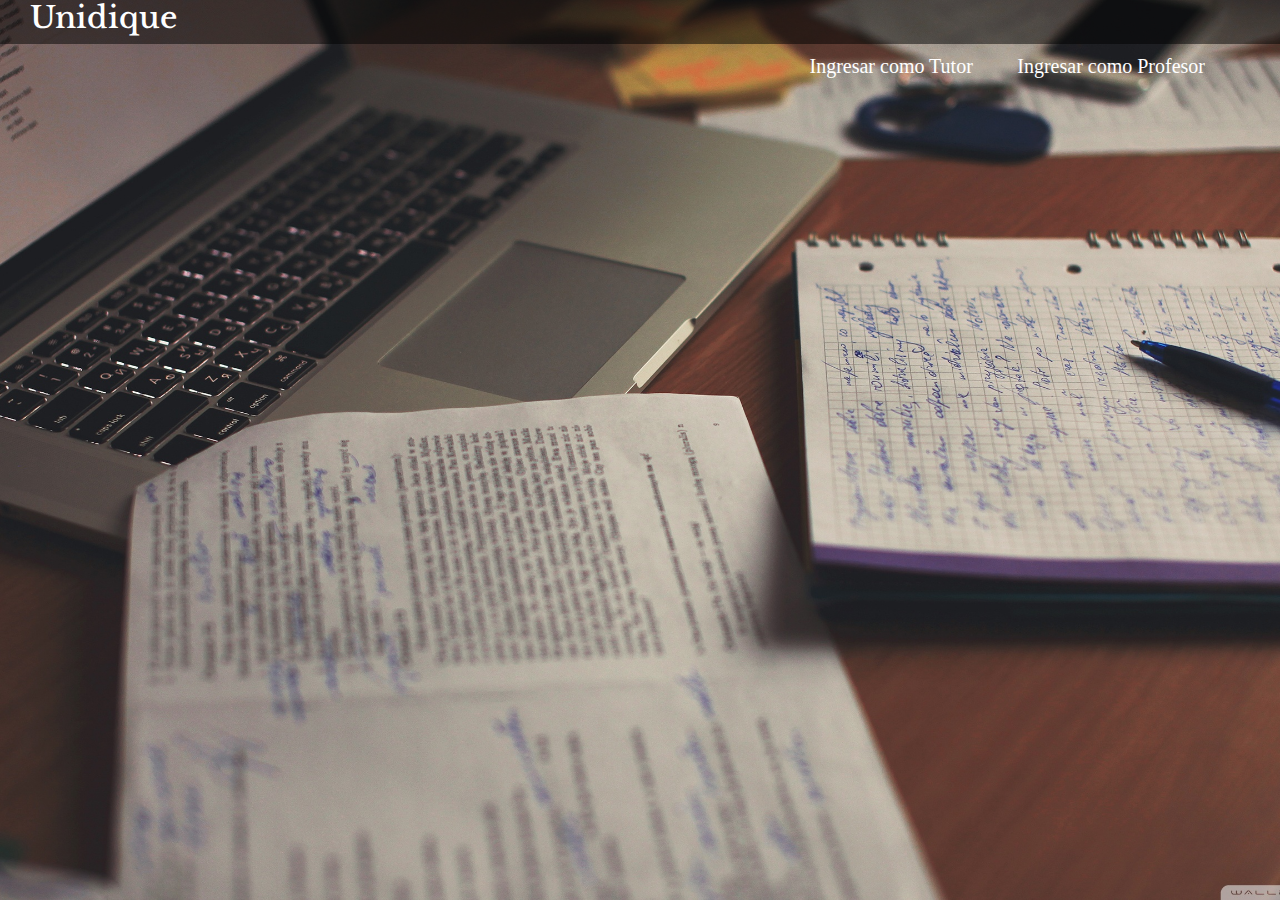
<file: index.html>
<!DOCTYPE html>
<html>
	<head>
		<meta charset="utf-8">
		<title>Unidique</title>
		<link rel="stylesheet" type="text/css" href="./css/bootstrap/css/bootstrap.min.css">
		<link rel="preconnect" href="https://fonts.gstatic.com">
		<link href="https://fonts.googleapis.com/css2?family=Libre+Baskerville:wght@700&display=swap" rel="stylesheet">
		<link rel="stylesheet" href="./css/estilo2.css">
	</head>

	<body>
		<div class="contenedor">
			<header>
				<h1 class="contenedor__title">Unidique</h1>
			</header>

			<div class="wrapper">
				<ul class="wrapper__nav-area">
					<li><a href="./login encargado.html">Ingresar como Tutor</a></li>
					<li><a href="./login profesor.html">Ingresar como Profesor</a></li>
				</ul>
			</div>

		</div>
	</body>
</html>
</file>
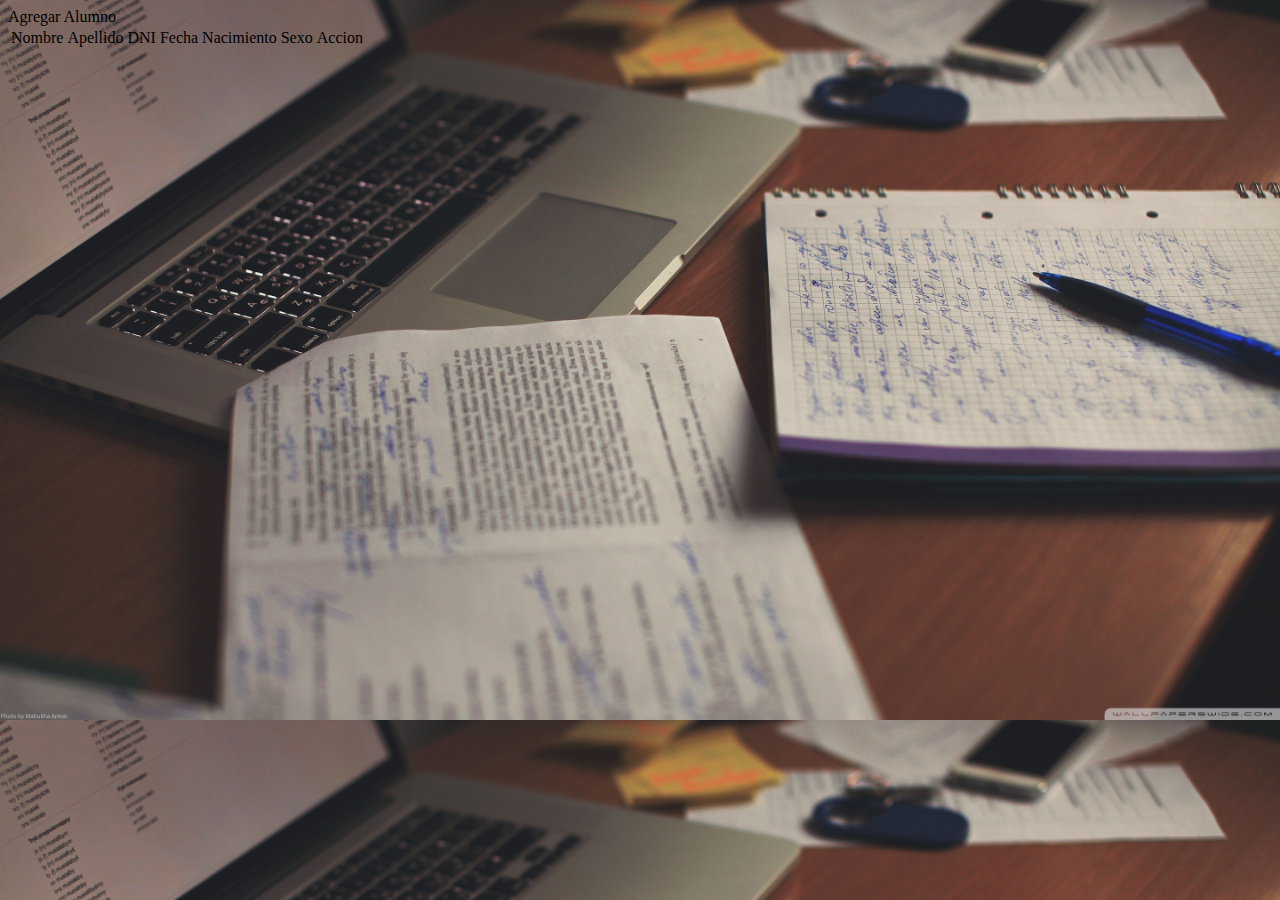
<file: Cambios/index.html>
<!DOCTYPE html>
<html lang="en" dir="ltr">
  <head>
    <meta charset="utf-8">
    <meta name="viewport" content="width=device-width, initial-scale=1.0">
    <meta http-equiv="X-UA-Compatible" content="ie=edge">
    <link href="https://cdn.jsdelivr.net/npm/bootstrap@5.1.3/dist/css/bootstrap.min.css" rel="stylesheet" integrity="sha384-1BmE4kWBq78iYhFldvKuhfTAU6auU8tT94WrHftjDbrCEXSU1oBoqyl2QvZ6jIW3" crossorigin="anonymous">
    <link rel="stylesheet" type="text/css" href="../css/estilo3.css">
    <script src="connect.js" charset="utf-8"></script>
    <title>Cambios</title>
  </head>

  <body class="bg-dark">

    <div class="container">
      <div class="section">
        <a class="btn btn-success" onClick="modalAlta()">Agregar Alumno</a>
        <table class="mt-2 table text-white table-bordered table-hover table-sm">
          <thead class="thead-black">
            <tr>
              <td hidden>ID</td>
              <td>Nombre</td>
              <td>Apellido</td>
              <td>DNI</td>
              <td>Fecha Nacimiento</td>
              <td>Sexo</td>
              <td>Accion</td>
            </tr>
          </thead>
          <tbody class="tbody-white" id="resultado">

          </tbody>
        </table>
      </div>
    </div>


    <!-- MODAL ALUMNO NUEVO -->
    <div class="ventana" id="modal-alta">
      <div class="modal-form">
        <h3>Agregar Alumno</h3>
        Nombre
        <input class="form-control" type="text" autofocus name="nombre" id="nombre-alta" required>
        <br>
        Apellido
        <input class="form-control" type="text" name="apellido" id="apellido-alta" required>
        <br>
        Fecha de nacimiento
        <input class="form-control" type="date" name="fecha_nac" id="fecha-nac-alta" required>
        <br>
        DNI del Alumno
        <input class="form-control" type="text" name="dni" id="dni-alta" required>
        <br>
        <div class="" id="radio-alta-container">
          <span class="datos">Sexo: </span><br>
          <span class="datos">Indefinido:</span> <input class="" type="radio" name="sexo-alta" value="i">
          <span class="datos">Femenino:</span> <input class="" type="radio" name="sexo-alta" value="f">
          <span class="datos">Masculino:</span> <input class="" type="radio" name="sexo-alta" value="m">
          <input class="button-accept" type="submit" name="agregar" value="Agregar" onClick="alta()">
        </div>

      </div>
    </div>

    <!-- MODAL MODIFICAR DATOS -->
    <div class="ventana" id="modal-modif">
      <div class="modal-form">
        <h3>Modificar Datos</h3>
        Nombre
        <input class="form-control" type="text" autofocus name="nombre" id="nombre-modif" required>
        <input type="num" name="id" id="id-modif" hidden>
        <br>
        Apellido
        <input class="form-control" type="text" name="apellido" id="apellido-modif" required>
        <br>
        Fecha de nacimiento
        <input class="form-control" type="date" name="fecha_nac" id="fecha-nac-modif" required>
        <br>
        DNI del Alumno
        <input class="form-control" type="text" name="dni" id="dni-modif" required>
        <br>
        <div class="" id='radio-modif-container'>
          <span class="datos">Sexo: </span><br>
          <span class="datos">Indefinido:</span> <input class="" type="radio" name="sexo-modif" value="i">
          <span class="datos">Femenino:</span> <input class="" type="radio" name="sexo-modif" value="f">
          <span class="datos">Masculino:</span> <input class="" type="radio" name="sexo-modif" value="m">
          <input class="button-accept" type="submit" name="modificar" value="Modificar" onClick="modificar()">
        </div>
      </div>
    </div>

  </body>

</html>
</file>
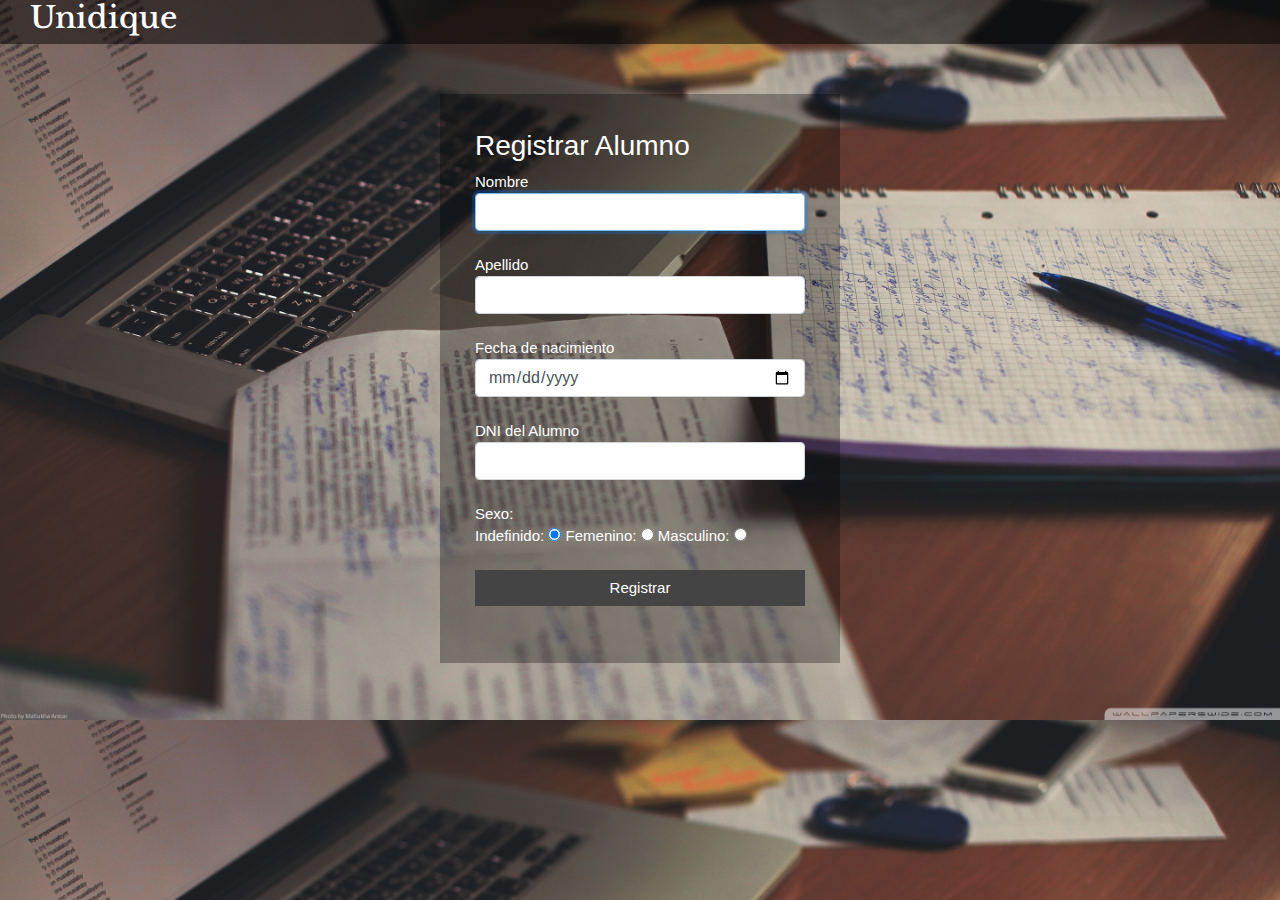
<file: alta_alumno.html>
<!DOCTYPE html>
<html>
<head>
	<title>Registrar Alumno </title>
	<link rel="stylesheet" type="text/css" href="./css/bootstrap/css/bootstrap.min.css">
	<link rel="preconnect" href="https://fonts.gstatic.com">
	<link href="https://fonts.googleapis.com/css2?family=Libre+Baskerville:wght@700&family=Poppins:wght@300&display=swap" rel="stylesheet">
	<link rel="stylesheet" type="text/css" href="./css/estilo3.css">
</head>
<body>
	<div class="contenedor">
		<header>
			<h1 class="contenedor__title">Unidique</h1>
		</header>

		<div class="ventana">
			<form method="POST" action="alta_alumno.php" >
				<div class="form-group">
					<h3>Registrar Alumno</h3>
          Nombre
					<input class="form-control" type="text" autofocus name="nombre" required>
          <br>
          Apellido
          <input class="form-control" type="text" name="apellido" required>
					<br>
					Fecha de nacimiento
					<input class="form-control" type="date" name="fecha_nac" required>
					<br>
					DNI del Alumno
					<input class="form-control" type="text" name="dni" required>
					<br>
					<span class="datos">Sexo: </span><br>
					<span class="datos">Indefinido:</span> <input class="" type="radio" name="sexo" value="i" checked="">
					<span class="datos">Femenino:</span> <input class="" type="radio" name="sexo" value="f">
					<span class="datos">Masculino:</span> <input class="" type="radio" name="sexo" value="m"><br>
				</div>

				<div class="form-group">
					<input class="button-accept" type="submit" name="Enviar" value="Registrar">
				</div>

			</form>
		</div>
	</div>
</body>
</html>
</file>
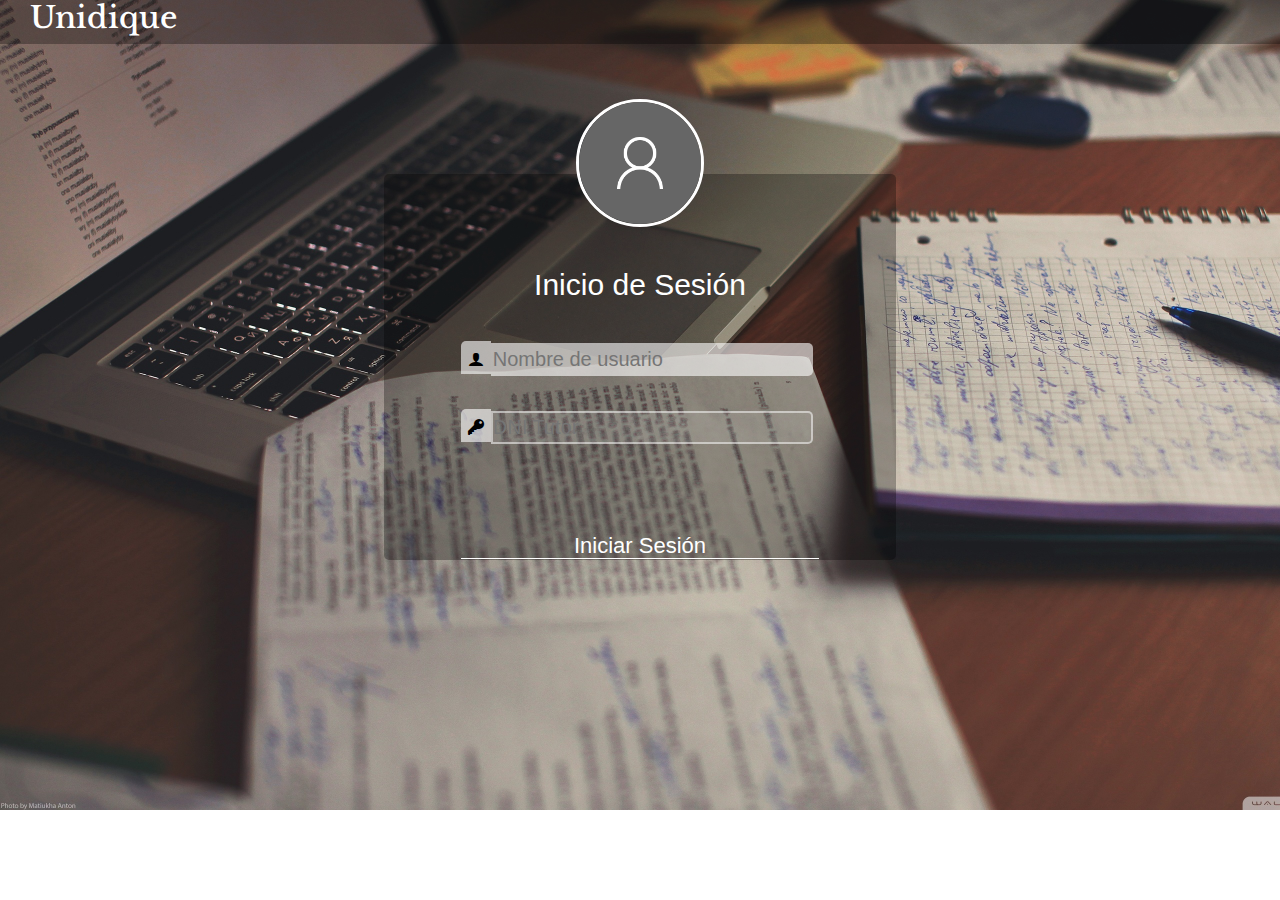
<file: login encargado.html>
<!DOCTYPE html>
<html>
  <head>
    <meta charset="utf-8">
    <title>Login</title>
	  <link rel="stylesheet" type="text/css" href="./css/bootstrap/css/bootstrap.min.css">
    <link rel="preconnect" href="https://fonts.gstatic.com">
    <link href="https://fonts.googleapis.com/css2?family=Libre+Baskerville:wght@700&display=swap" rel="stylesheet">
    <link rel="stylesheet" href="./css/estilo1.css">
    <link rel="stylesheet" href="fonts.css">
  </head>

  <body>
    <div class="contenedor">
      <header>
        <h1 class="contenedor__title">Unidique</h1>
      </header>
      <div class="login">
        <article class="fondo">
          <img src="img/guest.png" alt="User">
          <h3>Inicio de Sesión</h3>
          <form class="" action="" method="post">
            <span class="icon-user"></span><input class="inp" type="text" name="user" placeholder="Nombre de usuario" autofocus>
            <span class="icon-key"></span><input class="inp" type="text" name="pass" placeholder="DNI Tutor"><br>
            <input class="boton" type="submit" name="inicio" value="Iniciar Sesión">
          </form>
        </article>
      </div>
    </div>
  </body>
</html>
</file>
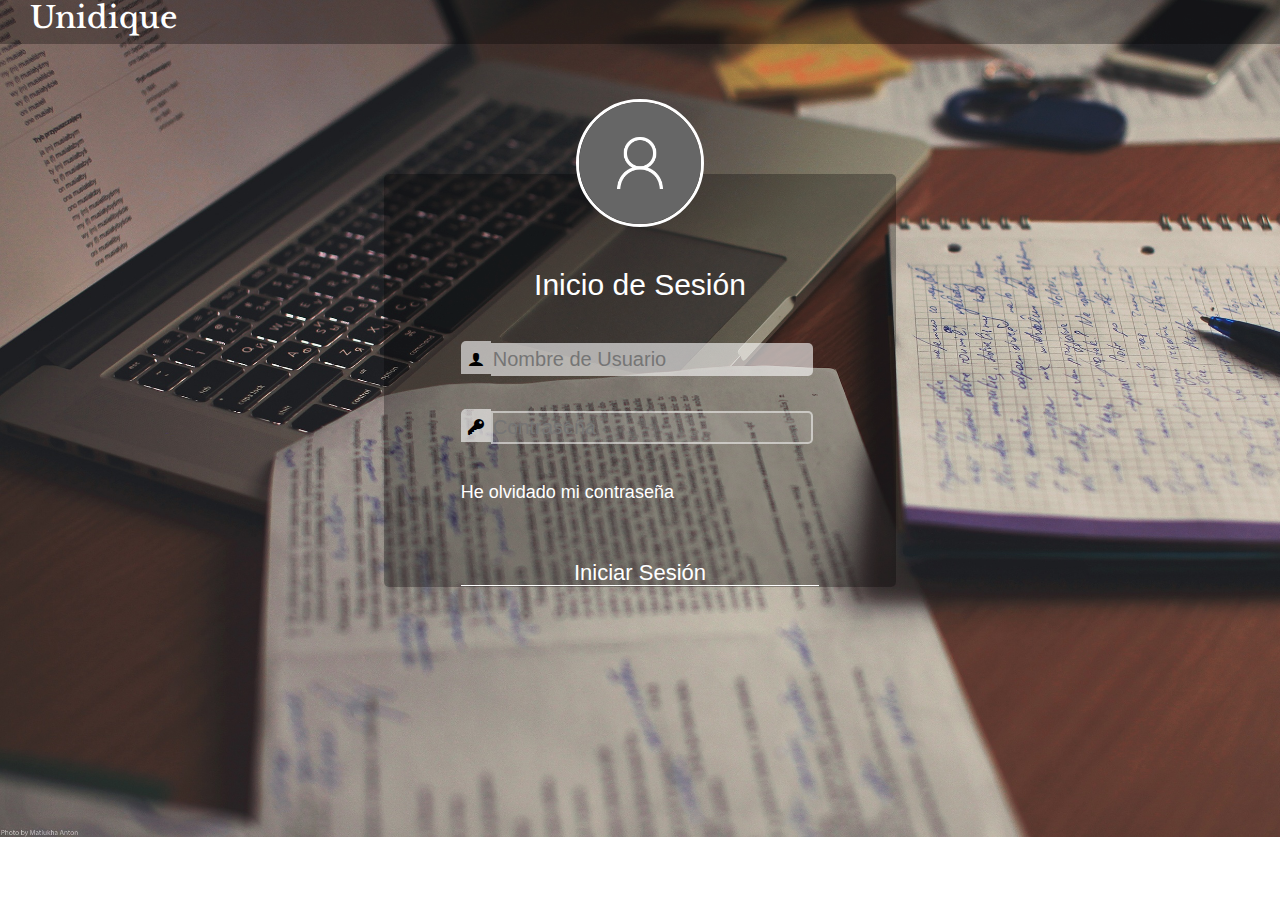
<file: login profesor.html>
<!DOCTYPE html>
<html>
  <head>
    <meta charset="utf-8">
    <title>Login</title>
	  <link rel="stylesheet" type="text/css" href="./css/bootstrap/css/bootstrap.min.css">
    <link rel="stylesheet" href="./css/estilo1.css">
    <link rel="preconnect" href="https://fonts.gstatic.com">
    <link href="https://fonts.googleapis.com/css2?family=Libre+Baskerville:wght@700&display=swap" rel="stylesheet">
    <link rel="stylesheet" href="fonts.css">
  </head>

  <body>
    <div class="contenedor">
      <header>
        <h1 class="contenedor__title">Unidique</h1>
      </header>
      <div class="login">
        <article class="fondo">
          <img src="img/guest.png" alt="User">
          <h3>Inicio de Sesión</h3>
          <form action="validacion.php" method="post">
            <span class="icon-user"></span><input class="inp" type="text" name="nombre" placeholder="Nombre de Usuario" autofocus>
            <span class="icon-key"></span><input class="inp" type="password" name="pass" placeholder="Contraseña" ><br>
            <a href="./password.html" class="he">He olvidado mi contraseña</a>
            <input class="boton" type="submit" name="inicio" value="Iniciar Sesión">
          </form>
        </article>
      </div>
    </div>
  </body>
</html>
</file>
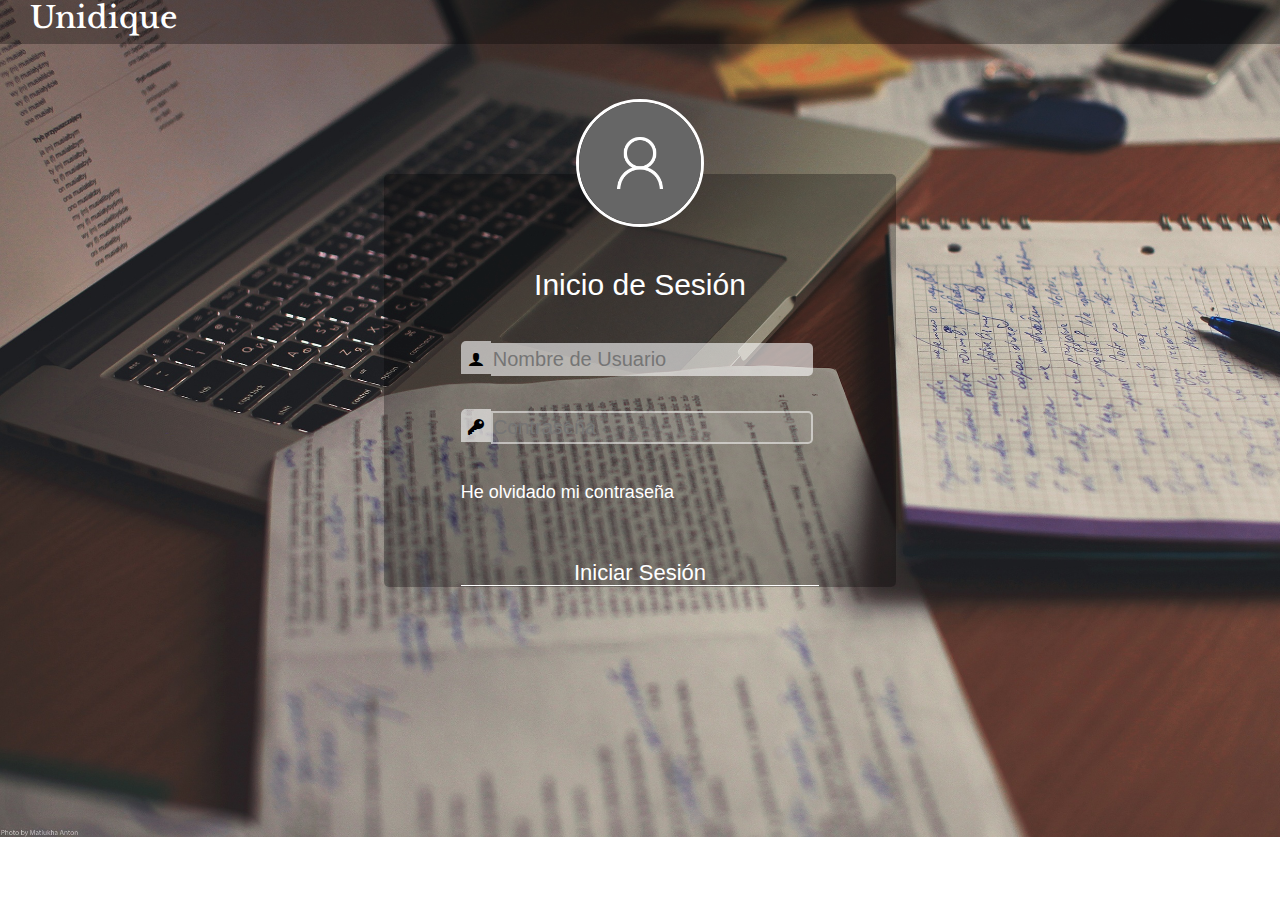
<file: login_profe.html>
<!DOCTYPE html>
<html>
  <head>
    <meta charset="utf-8">
    <title>Login</title>
	  <link rel="stylesheet" type="text/css" href="./css/bootstrap/css/bootstrap.min.css">
    <link rel="stylesheet" href="./css/estilo1.css">
    <link rel="preconnect" href="https://fonts.gstatic.com">
    <link href="https://fonts.googleapis.com/css2?family=Libre+Baskerville:wght@700&display=swap" rel="stylesheet">
    <link rel="stylesheet" href="fonts.css">
  </head>

  <body>
    <div class="contenedor">
      <header>
        <h1 class="contenedor__title">Unidique</h1>
      </header>
      <div class="login">
        <article class="fondo">
          <img src="img/guest.png" alt="User">
          <h3>Inicio de Sesión</h3>
          <form action="validar_profe.php" method="post">
            <span class="icon-user"></span><input class="inp" type="text" name="nombre" placeholder="Nombre de Usuario" autofocus>
            <span class="icon-key"></span><input class="inp" type="password" name="pass" placeholder="Contraseña" ><br>
            <a href="./password.html" class="he">He olvidado mi contraseña</a>
            <input class="boton" type="submit" name="inicio" value="Iniciar Sesión">
          </form>
        </article>
      </div>
    </div>
  </body>
</html>
</file>
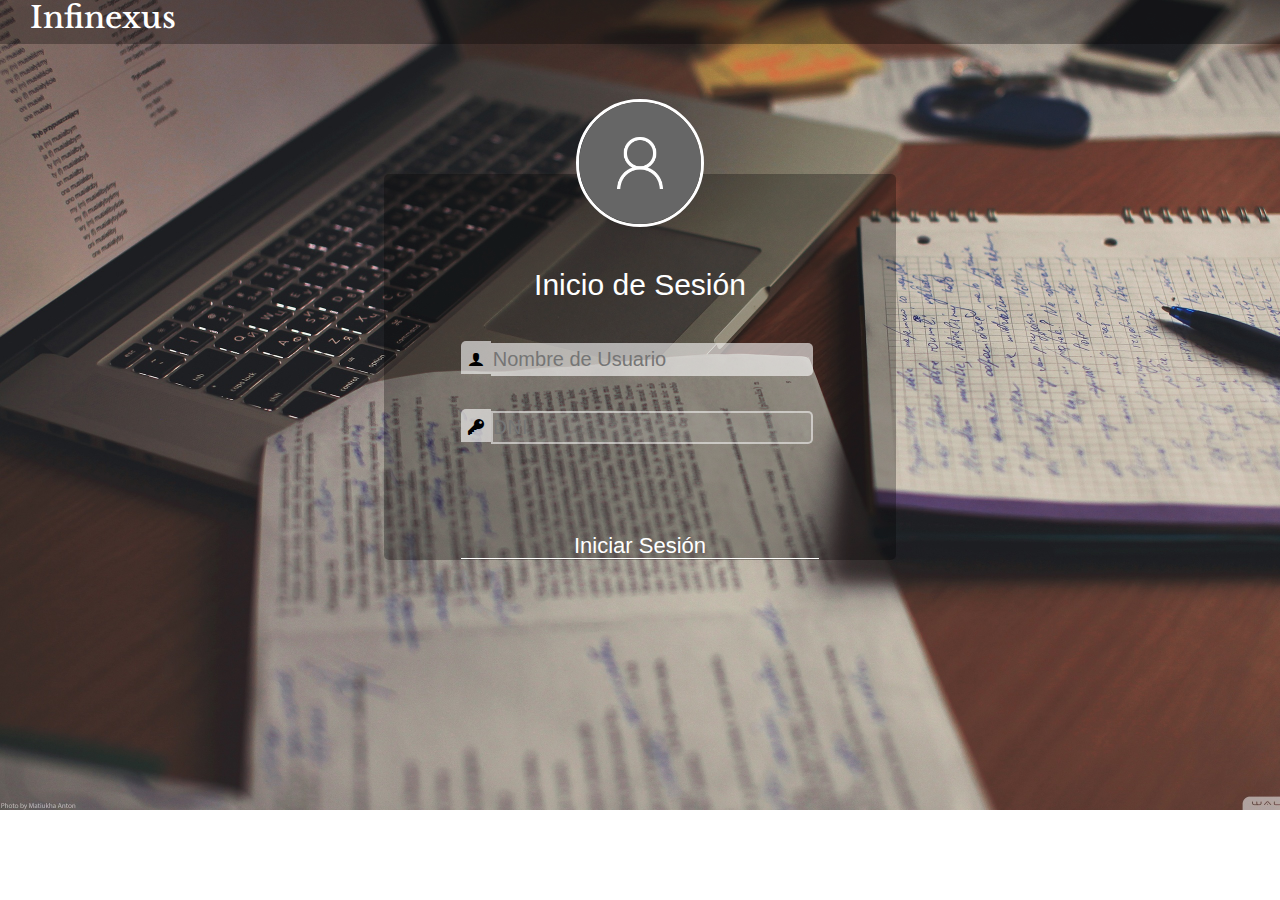
<file: login_tutor.html>
<!DOCTYPE html>
<html>
  <head>
    <meta charset="utf-8">
    <title>Login</title>
	  <link rel="stylesheet" type="text/css" href="./css/bootstrap/css/bootstrap.min.css">
    <link rel="stylesheet" href="./css/estilo1.css">
    <link rel="preconnect" href="https://fonts.gstatic.com">
    <link href="https://fonts.googleapis.com/css2?family=Libre+Baskerville:wght@700&display=swap" rel="stylesheet">
    <link rel="stylesheet" href="fonts.css">
  </head>

  <body>
    <div class="contenedor">
      <header>
        <h1 class="contenedor__title">Infinexus</h1>
      </header>
      <div class="login">
        <article class="fondo">
          <img src="img/guest.png" alt="User">
          <h3>Inicio de Sesión</h3>
          <form action="validar_tutor.php" method="post">
            <span class="icon-user"></span><input class="inp" type="text" name="nombre" placeholder="Nombre de Usuario" autofocus>
            <span class="icon-key"></span><input class="inp" type="password" name="pass" placeholder="DNI" ><br>
            <input class="boton" type="submit" name="inicio" value="Iniciar Sesión">
          </form>
        </article>
      </div>
    </div>
  </body>
</html>
</file>
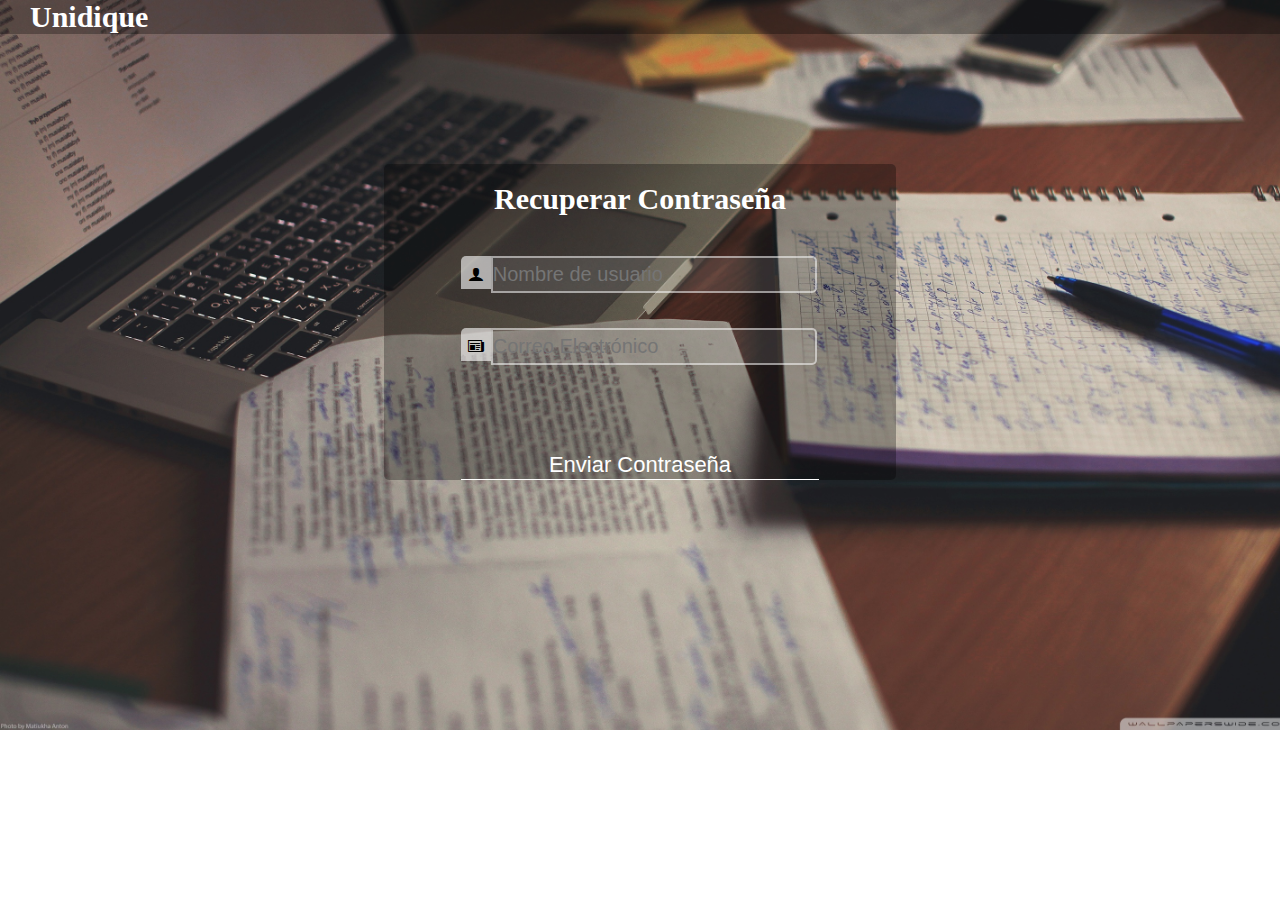
<file: password.html>
<!DOCTYPE html>
<html>
  <head>
    <meta charset="utf-8">
    <title>Recuperar Contraseña</title>
    <link rel="stylesheet" href="./css/estilo1.css">
    <link rel="stylesheet" href="fonts.css">

  </head>
  <body>
    <div class="contenedor">
      <header>
        <h1 class="contenedor__title">Unidique</h1>
      </header>
      <div class="login">
        <article class="fondo">
          <br>
          <h3>Recuperar Contraseña</h3>
          <form class="" action="" method="post">
            <span class="icon-user"></span><input class="inp" type="text" name="user" placeholder="Nombre de usuario">
            <span class="icon-newspaper"></span><input class="inp" type="text" name="user" placeholder="Correo Electrónico">
            <input class="boton" type="submit" name="inicio" value="Enviar Contraseña">
          </form>
        </article>
      </div>
    </div>
  </body>
</html>
</file>
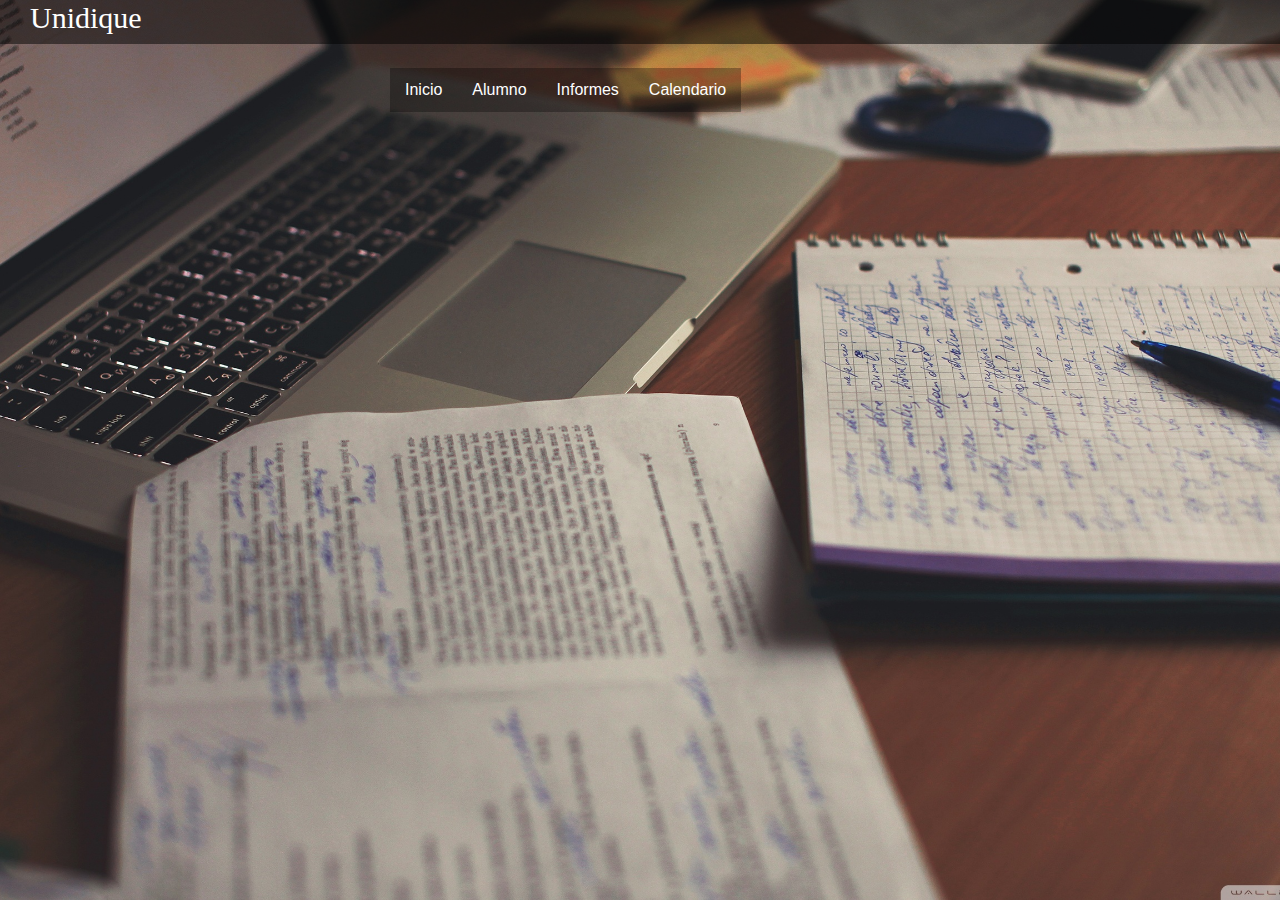
<file: profesor.html>
<!DOCTYPE html>
<html>
<head>
  <meta charset="utf-8">
  <title>Profesor</title>
  <link rel="stylesheet" type="text/css" href="./css/bootstrap/css/bootstrap.min.css">
  <link rel="stylesheet" href="./css/estilo2.css">
</head>

<body>
  <div class="contenedor">
    <header>
      <h1 class="contenedor__title">Unidique</h1>
    </header>
      <br>
    <div id="asunto">
        <ul class="nav">
            <li><a href="">Inicio</a></li>
            <li><a href="">Alumno</a>
                <ul>
                    <li><a href="alumno.php">Operaciones</a></li>
                </ul>
            </li>
            <li><a href="">Informes</a>
                <ul>
                    <li><a href="">Crear Informe</a></li>
                    <li><a href="">Modificar Informe</a></li>
                </ul>
            </li>
            <li><a href="">Calendario</a></li>
        </ul>
    </div>

  </div>
</body>
</html>
</file>
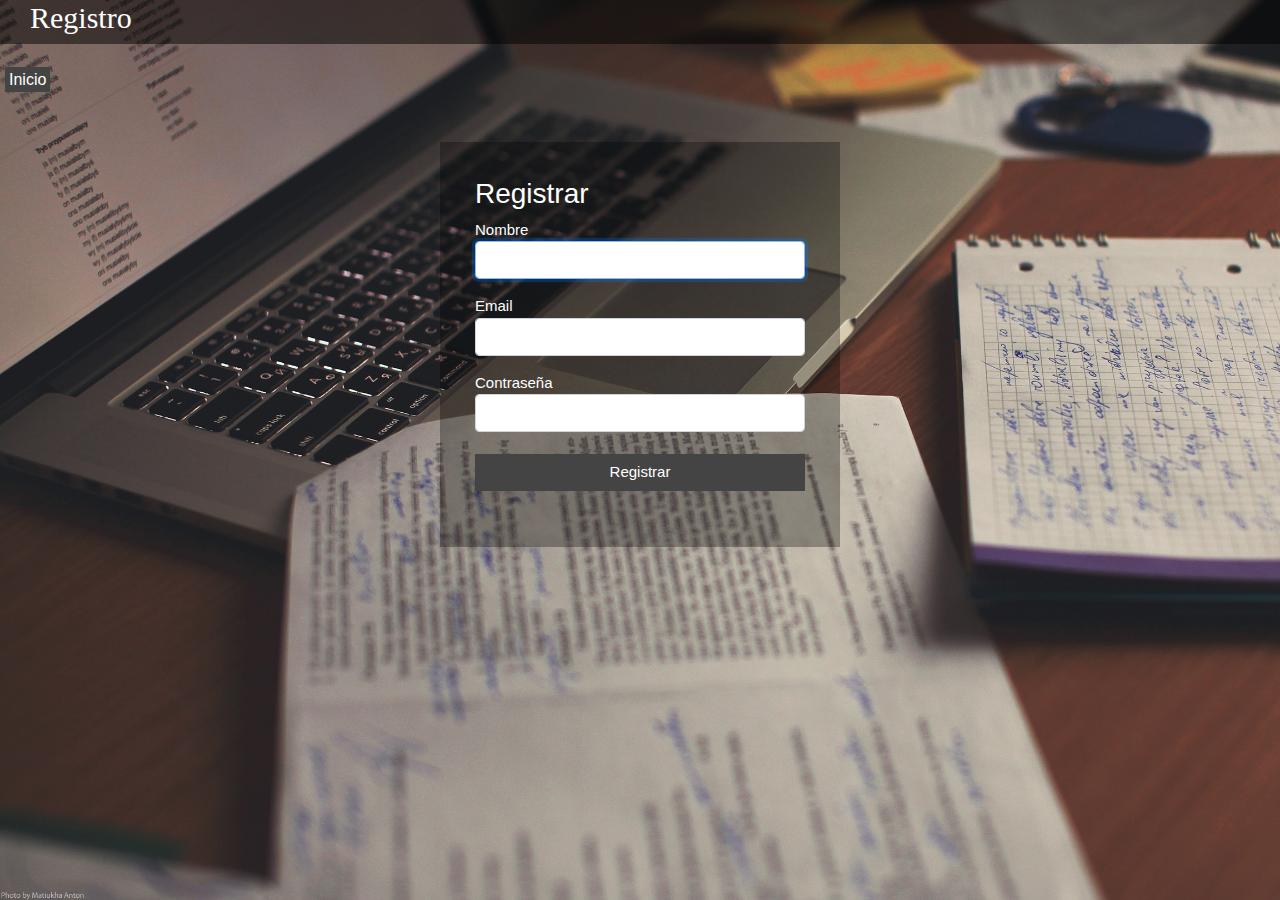
<file: registro_profe.html>
<html lang="es">
  <head>
  	<title>Registro Profesor</title>
    <meta charset="utf-8">
    <link rel="stylesheet" type="text/css" href="./css/bootstrap/css/bootstrap.min.css">
    <link rel="stylesheet" type="text/css" href="./css/estilo3.css">
  </head>

  <body>
    <header>
  		<h1 class="contenedor__title">Registro</h1>
  	</header>
  	<br/>
  	<a href="index.html" class="button-grey">Inicio</a>
    <div class="ventana">
        <h3>Registrar</h3>
        <form action="registro_profe.php" method="POST" name="form1">
          Nombre
          <div class="form-group">
            <input class="form-control" type="text" name="nombre" autofocus required>
          </div>
          Email
          <div class="form-group">
            <input class="form-control" type="email" name="mail" required>
          </div>
          Contraseña
          <div class="form-group">
            <input class="form-control" type="password" name="pass" required>
          </div>
          <input class="button-accept" type="submit" name="Enviar" value="Registrar">
        </form>
      </div>
  </body>
</html>
</file>
<file: css/estilo2.css>
*{
  margin: 0;
  padding: 0;
}

body {
	background-image: url(../img/back4.jpg);
	background-size: cover;
}

.wrapper{
	width: 1170px;
	margin: auto;
}

.contenedor{
	background: url(../img/back.jpg) no-repeat center center ;
	height: 100vh;
	-webkit-background-size: cover;
	-moz-background-size: cover;
	-o-background-size: cover;
	background-size: cover;
}

header{
  width: 100%;
  color: #FFFFFF;
  display: flex;
  flex-wrap: wrap;
  align-items: center;
  align-content: center;
  justify-content: space-between;
  background-color: rgba(0, 0, 0,.5);
}

.contenedor__title /*IMPLEMENTAR METODOLOGIA BEM*/ {
  margin-left: 30px;
  font-size: 30px;
  font-family: 'Libre Baskerville', serif;
}

header a{
  margin-right: 30px;
  text-align: center;
  text-decoration: none;
  color: #fff;
  font-size: 25px;
  transition: all ease 300ms;
}

header a:hover{
  color: rgb(180, 210, 212);
}

.wrapper__nav-area{
	float: right;
	list-style: none;
	margin-top: 07px;
}

.wrapper__nav-area li{
	display: inline-block;
}

.wrapper__nav-area li a{
	color: #fff;
	text-decoration: none;
	padding: 5px 20px;
	font-family: poppins;
	font-size: 20px;
}

.wrapper__nav-area li a:hover{
	background: #fff;
	color: #333;
}

.logo img{
	width: 100px;
	float: left;
	height: auto;
}

#asunto{
    margin: auto;
    width: 500px;
}

ul,ol {
    list-style: none;
}

.nav li a:hover{
    background-color: #fff;
    color: #000;
}

.nav li a{
    background-color: rgba(0, 0, 0,.3);
    color: #fff;
    text-decoration: none;
    padding: 10px 15px;
    display: block;
}

.nav > li{
    float: left;
}

.nav li ul{
    display: none;
    position: absolute;
    min-width: 140px;
}

.nav li:hover>ul{
    display: block;

}

.nav li ul li{
    position: relative;
}

.nav li ul li ul{
    right: -140px;
    top: 0px;
}

.botona{
  background: #fff;
	color: #000;
	text-decoration: none;
	padding: 5px 20px;
  margin-left: 15px;
	font-family: 'Poppins', sans-serif;;
	font-size: 20px;
}

.botona:hover{
	background: #000;
	color: #fff;
}

.botonb{
  background: #FF0000;
	color: #fff;
	text-decoration: none;
	padding: 5px 20px;
	font-family: 'Poppins', sans-serif;;
	font-size: 20px;
}

.botonb:hover{
	background: #fff;
	color: #FF0000;
}

.botonm{
  background: #00BFFF;
	color: #fff;
	text-decoration: none;
	padding: 5px 20px;
	font-family: 'Poppins', sans-serif;;
	font-size: 20px;
}

.botonm:hover{
	background: #fff;
	color: #00BFFF;
}
</file>
<file: css/estilo3.css>
body {
	background: url(../img/back.jpg);
	background-size: cover;
}

header{
  width: 100%;
  color: #FFFFFF;
  display: flex;
  flex-wrap: wrap;
  align-items: center;
  align-content: center;
  justify-content: space-between;
  background-color: rgba(0, 0, 0,.5);
}

.contenedor__title /*IMPLEMENTAR METODOLOGIA BEM*/ {
  margin-left: 30px;
  font-size: 30px;
	color: #FFFFFF;
  font-family: 'Libre Baskerville', serif;
}

.ventana {
  background-color: rgba(0, 0, 0, 0.3);
	color: #fff;
	padding: 35px;
	width: 400px;
	margin: 50px auto;
 	flex-direction: column;
 	align-items: center;
  align-content: center;
  font-size: 15px;
}

.mensaje{
	text-align: center;
}
.button-accept{
  width: 100%;
  padding: 7px;
  margin: 6px 0;
  border: none;
  color: #fff;
  background-color: #444;
}

.button-accept:hover {
  background-color: #fff;
	color: #444;
}

.button-accept:focus{
	color: #fff;
	background: linear-gradient(to bottom, transparent, #444);
  outline: none;
}

a:link, a:visited, a:active {
    text-decoration:none;
}
.button-red{
  color: #fff;
  background-color: #f33;
  padding: 3px;
  border: .5px solid #f33;
}

.button-red:hover {
  color: #f33;
  background-color: #fff;
  border: .5px solid #f33;
  transition: all 250ms ease;
}


.button-red:focus{
  background: linear-gradient(to bottom, #faa, #b00);
  outline: none;
  color: #fff;
}

.button-blue{
  color: #fff;
  background-color: #3498db;
  padding: 3px;
  border: .5px solid #3498db;
	margin-right: 5px;
}

.button-blue:hover {
  color: #3498db;
  background-color: #fff;
  border: .5px solid #3498db;
  transition: all 250ms ease;
}

.button-blue:focus{
  background: linear-gradient(to bottom, #aed6f1, #2874a6);
  outline: none;
  color: #fff;
}

.button-green{
  color: #fff;
  background-color: #1abc9c;
  padding: 5px;
}

.button-green:hover {
  color: #1abc9c;
  background-color: #fff;
  transition: all 500ms ease;
}

.button-green:focus{
  background: linear-gradient(to bottom, #a3e4d7,  #117864);
  outline: none;
  color: #fff;
}

.button-grey{
  color: #fff;
  background-color: #444;
  padding: 3px;
  border: .5px solid #444;
  margin-left: 5px;
}

.button-grey:hover {
	color: #444;
  background-color: #fff;
  border: .5px solid #444;
  transition: all 250ms ease;
}

.button-grey:focus{
  background: linear-gradient(to bottom, #aaa, #111);
  outline: none;
  color: #fff;
}
</file>
<file: css/estilo1.css>
*{
  margin: 0;
  padding: 0;
}

.wrapper{
	width: 1170px;
	margin: auto;
}

.contenedor{
  background-image: url(../img/back.jpg);
  background-size: cover;
  background-repeat: no-repeat;
  display: flex;
  flex-direction: column;
  align-items: center;
  width: 100%;
  height: 100%;
}

header{
  width: 100%;
  color: #fff;
  display: flex;
  flex-wrap: wrap;
  align-items: center;
  align-content: center;
  justify-content: space-between;
  background-color: rgba(0, 0, 0,.3)
}


.contenedor__title /*IMPLEMENTAR METODOLOGIA BEM*/ {
  margin-left: 30px;
  font-size: 30px;
  font-family: 'Libre Baskerville', serif;
}

header a{
  margin-right: 30px;
  text-align: center;
  text-decoration: none;
  color: #fff;
  font-size: 25px;
  transition: all ease 300ms;
}

header a:hover{
  color: rgb(180, 210, 212);
}


.login{
  margin-top: 130px;
  margin-bottom: 250px;
  display: flex;
  flex-direction: column;
  align-items: center;
  width: 40%;
  height: 100%;

}

.fondo{
  width: 100%;
  background-color: rgba(0, 0, 0, 0.3);
  margin:0;
  display: flex;
  flex-direction: column;
  align-items: center;
  align-content: center;
  border-radius: 5px;
}

.fondo img{
  margin-top: -75px;
  margin-bottom: 40px;
  width: 25%;
  border-radius: 50%;
  border: solid #fff 3px;
}

.fondo h3{
  color: white;
  text-align: center;
  font-size: 30px;
  margin-bottom: 40px;
}

.fondo form{
  width: 70%;
}

.fondo form span{
  margin-right:0px;
  background-color: rgba(255, 255, 255,.6);
  color: #000;
  border:solid 7px rgba(255, 255, 255,.01);
  border-bottom: solid 7px rgba(255, 255, 255,.01);
  border-top: solid 10px rgba(255, 255, 255,.01);
  border-top-left-radius: 5px;
}

.inp{
  box-shadow: 0;
  border: 0;
  background-color: rgba(255, 255, 255, .1);
  width: 90%;
  margin-bottom: 35px;
  height: 33px;
  border: solid 2px rgba(255,255,255,.5);
  font-size: 20px;
  color: #fff;
  border-top-right-radius: 5px;
  border-bottom-right-radius: 5px;
  text-align: left;
  transition: all 250ms ease;
}
.fondo form .inp:focus{
  outline:0px;
  background-color: rgba(255, 255, 255, .6);
  border: solid 2px rgba(255,255,255,.01);
  color: #000;
}
.boton{
  width: 100%;
  height: 30px;
  font-size: 22px;
  border: 0;
  text-align: center;
  background: rgba(255, 0, 0, 0.0);
  border-bottom: solid 1px #fff;
  color: #fff;
  margin-top: 50px;
  transition: all 200ms ease;
}
.boton:hover{
  width: 120%;
  margin-left: -10%;
}
.boton:active{
  background-color: rgba(255, 255, 255,0.2);
  outline: 0;
  border: 0;
  border-radius: 5px;
}
.boton:focus{
  background-color: rgba(255, 255, 255,0.2);
  outline: 0;
  border: 0;
  border-radius: 5px;
}
.he{
  text-decoration: none;
  text-align: right;
  color: #fff;
  font-size: 18px;
  transition: all 300ms ease;
}
.he:hover{
  color: rgb(184, 203, 214);
}
.boton:hover{
  border: 120%;
}
.error{
  color: red;
}

.pantalla{
  float: right;
  list-style: none;
  margin-top: 45px;
}
.pantalla li{
  display: inline-block;
}

.pantalla li a{
  color: #fff;
  text-decoration: none;
  padding: 5px 20px;
  font-family: poppins;
  font-size: 20px;
}

.pantalla li a:hover{
  background: #fff;
  color: #333;
}
</file>
<file: fonts.css>
@font-face {
  font-family: 'icomoon';
  src:  url('fonts/icomoon.eot?id83cp');
  src:  url('fonts/icomoon.eot?id83cp#iefix') format('embedded-opentype'),
    url('fonts/icomoon.ttf?id83cp') format('truetype'),
    url('fonts/icomoon.woff?id83cp') format('woff'),
    url('fonts/icomoon.svg?id83cp#icomoon') format('svg');
  font-weight: normal;
  font-style: normal;
}

[class^="icon-"], [class*=" icon-"] {
  /* use !important to prevent issues with browser extensions that change fonts */
  font-family: 'icomoon' !important;
  speak: none;
  font-style: normal;
  font-weight: normal;
  font-variant: normal;
  text-transform: none;
  line-height: 1;

  /* Better Font Rendering =========== */
  -webkit-font-smoothing: antialiased;
  -moz-osx-font-smoothing: grayscale;
}

.icon-home2:before {
  content: "\e901";
}
.icon-home3:before {
  content: "\e902";
}
.icon-office:before {
  content: "\e903";
}
.icon-newspaper:before {
  content: "\e904";
}
.icon-pencil:before {
  content: "\e905";
}
.icon-pencil2:before {
  content: "\e906";
}
.icon-quill:before {
  content: "\e907";
}
.icon-pen:before {
  content: "\e908";
}
.icon-blog:before {
  content: "\e909";
}
.icon-eyedropper:before {
  content: "\e90a";
}
.icon-droplet:before {
  content: "\e90b";
}
.icon-paint-format:before {
  content: "\e90c";
}
.icon-image:before {
  content: "\e90d";
}
.icon-images:before {
  content: "\e90e";
}
.icon-camera:before {
  content: "\e90f";
}
.icon-headphones:before {
  content: "\e910";
}
.icon-music:before {
  content: "\e911";
}
.icon-play:before {
  content: "\e912";
}
.icon-film:before {
  content: "\e913";
}
.icon-video-camera:before {
  content: "\e914";
}
.icon-dice:before {
  content: "\e915";
}
.icon-pacman:before {
  content: "\e916";
}
.icon-spades:before {
  content: "\e917";
}
.icon-clubs:before {
  content: "\e918";
}
.icon-diamonds:before {
  content: "\e919";
}
.icon-bullhorn:before {
  content: "\e91a";
}
.icon-connection:before {
  content: "\e91b";
}
.icon-podcast:before {
  content: "\e91c";
}
.icon-feed:before {
  content: "\e91d";
}
.icon-mic:before {
  content: "\e91e";
}
.icon-book:before {
  content: "\e91f";
}
.icon-books:before {
  content: "\e920";
}
.icon-library:before {
  content: "\e921";
}
.icon-file-text:before {
  content: "\e922";
}
.icon-profile:before {
  content: "\e923";
}
.icon-file-empty:before {
  content: "\e924";
}
.icon-files-empty:before {
  content: "\e925";
}
.icon-file-text2:before {
  content: "\e926";
}
.icon-file-picture:before {
  content: "\e927";
}
.icon-file-music:before {
  content: "\e928";
}
.icon-file-play:before {
  content: "\e929";
}
.icon-file-video:before {
  content: "\e92a";
}
.icon-file-zip:before {
  content: "\e92b";
}
.icon-copy:before {
  content: "\e92c";
}
.icon-paste:before {
  content: "\e92d";
}
.icon-stack:before {
  content: "\e92e";
}
.icon-folder:before {
  content: "\e92f";
}
.icon-folder-open:before {
  content: "\e930";
}
.icon-folder-plus:before {
  content: "\e931";
}
.icon-folder-minus:before {
  content: "\e932";
}
.icon-folder-download:before {
  content: "\e933";
}
.icon-folder-upload:before {
  content: "\e934";
}
.icon-price-tag:before {
  content: "\e935";
}
.icon-price-tags:before {
  content: "\e936";
}
.icon-barcode:before {
  content: "\e937";
}
.icon-qrcode:before {
  content: "\e938";
}
.icon-ticket:before {
  content: "\e939";
}
.icon-cart:before {
  content: "\e93a";
}
.icon-coin-dollar:before {
  content: "\e93b";
}
.icon-coin-euro:before {
  content: "\e93c";
}
.icon-coin-pound:before {
  content: "\e93d";
}
.icon-coin-yen:before {
  content: "\e93e";
}
.icon-credit-card:before {
  content: "\e93f";
}
.icon-calculator:before {
  content: "\e940";
}
.icon-lifebuoy:before {
  content: "\e941";
}
.icon-phone:before {
  content: "\e942";
}
.icon-phone-hang-up:before {
  content: "\e943";
}
.icon-address-book:before {
  content: "\e944";
}
.icon-envelop:before {
  content: "\e945";
}
.icon-pushpin:before {
  content: "\e946";
}
.icon-location:before {
  content: "\e947";
}
.icon-location2:before {
  content: "\e948";
}
.icon-compass:before {
  content: "\e949";
}
.icon-compass2:before {
  content: "\e94a";
}
.icon-map:before {
  content: "\e94b";
}
.icon-map2:before {
  content: "\e94c";
}
.icon-history:before {
  content: "\e94d";
}
.icon-clock:before {
  content: "\e94e";
}
.icon-clock2:before {
  content: "\e94f";
}
.icon-alarm:before {
  content: "\e950";
}
.icon-bell:before {
  content: "\e951";
}
.icon-stopwatch:before {
  content: "\e952";
}
.icon-calendar:before {
  content: "\e953";
}
.icon-printer:before {
  content: "\e954";
}
.icon-keyboard:before {
  content: "\e955";
}
.icon-display:before {
  content: "\e956";
}
.icon-laptop:before {
  content: "\e957";
}
.icon-mobile:before {
  content: "\e958";
}
.icon-mobile2:before {
  content: "\e959";
}
.icon-tablet:before {
  content: "\e95a";
}
.icon-tv:before {
  content: "\e95b";
}
.icon-drawer:before {
  content: "\e95c";
}
.icon-drawer2:before {
  content: "\e95d";
}
.icon-box-add:before {
  content: "\e95e";
}
.icon-box-remove:before {
  content: "\e95f";
}
.icon-download:before {
  content: "\e960";
}
.icon-upload:before {
  content: "\e961";
}
.icon-floppy-disk:before {
  content: "\e962";
}
.icon-drive:before {
  content: "\e963";
}
.icon-database:before {
  content: "\e964";
}
.icon-undo:before {
  content: "\e965";
}
.icon-redo:before {
  content: "\e966";
}
.icon-undo2:before {
  content: "\e967";
}
.icon-redo2:before {
  content: "\e968";
}
.icon-forward:before {
  content: "\e969";
}
.icon-reply:before {
  content: "\e96a";
}
.icon-bubble:before {
  content: "\e96b";
}
.icon-bubbles:before {
  content: "\e96c";
}
.icon-bubbles2:before {
  content: "\e96d";
}
.icon-bubble2:before {
  content: "\e96e";
}
.icon-bubbles3:before {
  content: "\e96f";
}
.icon-bubbles4:before {
  content: "\e970";
}
.icon-user:before {
  content: "\e971";
}
.icon-users:before {
  content: "\e972";
}
.icon-user-plus:before {
  content: "\e973";
}
.icon-user-minus:before {
  content: "\e974";
}
.icon-user-check:before {
  content: "\e975";
}
.icon-user-tie:before {
  content: "\e976";
}
.icon-quotes-left:before {
  content: "\e977";
}
.icon-quotes-right:before {
  content: "\e978";
}
.icon-hour-glass:before {
  content: "\e979";
}
.icon-spinner:before {
  content: "\e97a";
}
.icon-spinner2:before {
  content: "\e97b";
}
.icon-spinner3:before {
  content: "\e97c";
}
.icon-spinner4:before {
  content: "\e97d";
}
.icon-spinner5:before {
  content: "\e97e";
}
.icon-spinner6:before {
  content: "\e97f";
}
.icon-spinner7:before {
  content: "\e980";
}
.icon-spinner8:before {
  content: "\e981";
}
.icon-spinner9:before {
  content: "\e982";
}
.icon-spinner10:before {
  content: "\e983";
}
.icon-spinner11:before {
  content: "\e984";
}
.icon-binoculars:before {
  content: "\e985";
}
.icon-search:before {
  content: "\e986";
}
.icon-zoom-in:before {
  content: "\e987";
}
.icon-zoom-out:before {
  content: "\e988";
}
.icon-enlarge:before {
  content: "\e989";
}
.icon-shrink:before {
  content: "\e98a";
}
.icon-enlarge2:before {
  content: "\e98b";
}
.icon-shrink2:before {
  content: "\e98c";
}
.icon-key:before {
  content: "\e98d";
}
.icon-key2:before {
  content: "\e98e";
}
.icon-lock:before {
  content: "\e98f";
}
.icon-unlocked:before {
  content: "\e990";
}
.icon-wrench:before {
  content: "\e991";
}
.icon-equalizer:before {
  content: "\e992";
}
.icon-equalizer2:before {
  content: "\e993";
}
.icon-cog:before {
  content: "\e994";
}
.icon-cogs:before {
  content: "\e995";
}
.icon-hammer:before {
  content: "\e996";
}
.icon-magic-wand:before {
  content: "\e997";
}
.icon-aid-kit:before {
  content: "\e998";
}
.icon-bug:before {
  content: "\e999";
}
.icon-pie-chart:before {
  content: "\e99a";
}
.icon-stats-dots:before {
  content: "\e99b";
}
.icon-stats-bars:before {
  content: "\e99c";
}
.icon-stats-bars2:before {
  content: "\e99d";
}
.icon-trophy:before {
  content: "\e99e";
}
.icon-gift:before {
  content: "\e99f";
}
.icon-glass:before {
  content: "\e9a0";
}
.icon-glass2:before {
  content: "\e9a1";
}
.icon-mug:before {
  content: "\e9a2";
}
.icon-spoon-knife:before {
  content: "\e9a3";
}
.icon-leaf:before {
  content: "\e9a4";
}
.icon-rocket:before {
  content: "\e9a5";
}
.icon-meter:before {
  content: "\e9a6";
}
.icon-meter2:before {
  content: "\e9a7";
}
.icon-hammer2:before {
  content: "\e9a8";
}
.icon-fire:before {
  content: "\e9a9";
}
.icon-lab:before {
  content: "\e9aa";
}
.icon-magnet:before {
  content: "\e9ab";
}
.icon-bin:before {
  content: "\e9ac";
}
.icon-bin2:before {
  content: "\e9ad";
}
.icon-briefcase:before {
  content: "\e9ae";
}
.icon-airplane:before {
  content: "\e9af";
}
.icon-truck:before {
  content: "\e9b0";
}
.icon-road:before {
  content: "\e9b1";
}
.icon-accessibility:before {
  content: "\e9b2";
}
.icon-target:before {
  content: "\e9b3";
}
.icon-shield:before {
  content: "\e9b4";
}
.icon-power:before {
  content: "\e9b5";
}
.icon-switch:before {
  content: "\e9b6";
}
.icon-power-cord:before {
  content: "\e9b7";
}
.icon-clipboard:before {
  content: "\e9b8";
}
.icon-list-numbered:before {
  content: "\e9b9";
}
.icon-list:before {
  content: "\e9ba";
}
.icon-list2:before {
  content: "\e9bb";
}
.icon-tree:before {
  content: "\e9bc";
}
.icon-menu:before {
  content: "\e9bd";
}
.icon-menu2:before {
  content: "\e9be";
}
.icon-menu3:before {
  content: "\e9bf";
}
.icon-menu4:before {
  content: "\e9c0";
}
.icon-cloud:before {
  content: "\e9c1";
}
.icon-cloud-download:before {
  content: "\e9c2";
}
.icon-cloud-upload:before {
  content: "\e9c3";
}
.icon-cloud-check:before {
  content: "\e9c4";
}
.icon-download2:before {
  content: "\e9c5";
}
.icon-upload2:before {
  content: "\e9c6";
}
.icon-download3:before {
  content: "\e9c7";
}
.icon-upload3:before {
  content: "\e9c8";
}
.icon-sphere:before {
  content: "\e9c9";
}
.icon-earth:before {
  content: "\e9ca";
}
.icon-link:before {
  content: "\e9cb";
}
.icon-flag:before {
  content: "\e9cc";
}
.icon-attachment:before {
  content: "\e9cd";
}
.icon-eye:before {
  content: "\e9ce";
}
.icon-eye-plus:before {
  content: "\e9cf";
}
.icon-eye-minus:before {
  content: "\e9d0";
}
.icon-eye-blocked:before {
  content: "\e9d1";
}
.icon-bookmark:before {
  content: "\e9d2";
}
.icon-bookmarks:before {
  content: "\e9d3";
}
.icon-sun:before {
  content: "\e9d4";
}
.icon-contrast:before {
  content: "\e9d5";
}
.icon-brightness-contrast:before {
  content: "\e9d6";
}
.icon-star-empty:before {
  content: "\e9d7";
}
.icon-star-half:before {
  content: "\e9d8";
}
.icon-star-full:before {
  content: "\e9d9";
}
.icon-heart:before {
  content: "\e9da";
}
.icon-heart-broken:before {
  content: "\e9db";
}
.icon-man:before {
  content: "\e9dc";
}
.icon-woman:before {
  content: "\e9dd";
}
.icon-man-woman:before {
  content: "\e9de";
}
.icon-happy:before {
  content: "\e9df";
}
.icon-happy2:before {
  content: "\e9e0";
}
.icon-smile:before {
  content: "\e9e1";
}
.icon-smile2:before {
  content: "\e9e2";
}
.icon-tongue:before {
  content: "\e9e3";
}
.icon-tongue2:before {
  content: "\e9e4";
}
.icon-sad:before {
  content: "\e9e5";
}
.icon-sad2:before {
  content: "\e9e6";
}
.icon-wink:before {
  content: "\e9e7";
}
.icon-wink2:before {
  content: "\e9e8";
}
.icon-grin:before {
  content: "\e9e9";
}
.icon-grin2:before {
  content: "\e9ea";
}
.icon-cool:before {
  content: "\e9eb";
}
.icon-cool2:before {
  content: "\e9ec";
}
.icon-angry:before {
  content: "\e9ed";
}
.icon-angry2:before {
  content: "\e9ee";
}
.icon-evil:before {
  content: "\e9ef";
}
.icon-evil2:before {
  content: "\e9f0";
}
.icon-shocked:before {
  content: "\e9f1";
}
.icon-shocked2:before {
  content: "\e9f2";
}
.icon-baffled:before {
  content: "\e9f3";
}
.icon-baffled2:before {
  content: "\e9f4";
}
.icon-confused:before {
  content: "\e9f5";
}
.icon-confused2:before {
  content: "\e9f6";
}
.icon-neutral:before {
  content: "\e9f7";
}
.icon-neutral2:before {
  content: "\e9f8";
}
.icon-hipster:before {
  content: "\e9f9";
}
.icon-hipster2:before {
  content: "\e9fa";
}
.icon-wondering:before {
  content: "\e9fb";
}
.icon-wondering2:before {
  content: "\e9fc";
}
.icon-sleepy:before {
  content: "\e9fd";
}
.icon-sleepy2:before {
  content: "\e9fe";
}
.icon-frustrated:before {
  content: "\e9ff";
}
.icon-frustrated2:before {
  content: "\ea00";
}
.icon-crying:before {
  content: "\ea01";
}
.icon-crying2:before {
  content: "\ea02";
}
.icon-point-up:before {
  content: "\ea03";
}
.icon-point-right:before {
  content: "\ea04";
}
.icon-point-down:before {
  content: "\ea05";
}
.icon-point-left:before {
  content: "\ea06";
}
.icon-warning:before {
  content: "\ea07";
}
.icon-notification:before {
  content: "\ea08";
}
.icon-question:before {
  content: "\ea09";
}
.icon-plus:before {
  content: "\ea0a";
}
.icon-minus:before {
  content: "\ea0b";
}
.icon-info:before {
  content: "\ea0c";
}
.icon-cancel-circle:before {
  content: "\ea0d";
}
.icon-blocked:before {
  content: "\ea0e";
}
.icon-cross:before {
  content: "\ea0f";
}
.icon-checkmark:before {
  content: "\ea10";
}
.icon-checkmark2:before {
  content: "\ea11";
}
.icon-spell-check:before {
  content: "\ea12";
}
.icon-enter:before {
  content: "\ea13";
}
.icon-exit:before {
  content: "\ea14";
}
.icon-play2:before {
  content: "\ea15";
}
.icon-pause:before {
  content: "\ea16";
}
.icon-stop:before {
  content: "\ea17";
}
.icon-previous:before {
  content: "\ea18";
}
.icon-next:before {
  content: "\ea19";
}
.icon-backward:before {
  content: "\ea1a";
}
.icon-forward2:before {
  content: "\ea1b";
}
.icon-play3:before {
  content: "\ea1c";
}
.icon-pause2:before {
  content: "\ea1d";
}
.icon-stop2:before {
  content: "\ea1e";
}
.icon-backward2:before {
  content: "\ea1f";
}
.icon-forward3:before {
  content: "\ea20";
}
.icon-first:before {
  content: "\ea21";
}
.icon-last:before {
  content: "\ea22";
}
.icon-previous2:before {
  content: "\ea23";
}
.icon-next2:before {
  content: "\ea24";
}
.icon-eject:before {
  content: "\ea25";
}
.icon-volume-high:before {
  content: "\ea26";
}
.icon-volume-medium:before {
  content: "\ea27";
}
.icon-volume-low:before {
  content: "\ea28";
}
.icon-volume-mute:before {
  content: "\ea29";
}
.icon-volume-mute2:before {
  content: "\ea2a";
}
.icon-volume-increase:before {
  content: "\ea2b";
}
.icon-volume-decrease:before {
  content: "\ea2c";
}
.icon-loop:before {
  content: "\ea2d";
}
.icon-loop2:before {
  content: "\ea2e";
}
.icon-infinite:before {
  content: "\ea2f";
}
.icon-shuffle:before {
  content: "\ea30";
}
.icon-arrow-up-left:before {
  content: "\ea31";
}
.icon-arrow-up:before {
  content: "\ea32";
}
.icon-arrow-up-right:before {
  content: "\ea33";
}
.icon-arrow-right:before {
  content: "\ea34";
}
.icon-arrow-down-right:before {
  content: "\ea35";
}
.icon-arrow-down:before {
  content: "\ea36";
}
.icon-arrow-down-left:before {
  content: "\ea37";
}
.icon-arrow-left:before {
  content: "\ea38";
}
.icon-arrow-up-left2:before {
  content: "\ea39";
}
.icon-arrow-up2:before {
  content: "\ea3a";
}
.icon-arrow-up-right2:before {
  content: "\ea3b";
}
.icon-arrow-right2:before {
  content: "\ea3c";
}
.icon-arrow-down-right2:before {
  content: "\ea3d";
}
.icon-arrow-down2:before {
  content: "\ea3e";
}
.icon-arrow-down-left2:before {
  content: "\ea3f";
}
.icon-arrow-left2:before {
  content: "\ea40";
}
.icon-circle-up:before {
  content: "\ea41";
}
.icon-circle-right:before {
  content: "\ea42";
}
.icon-circle-down:before {
  content: "\ea43";
}
.icon-circle-left:before {
  content: "\ea44";
}
.icon-tab:before {
  content: "\ea45";
}
.icon-move-up:before {
  content: "\ea46";
}
.icon-move-down:before {
  content: "\ea47";
}
.icon-sort-alpha-asc:before {
  content: "\ea48";
}
.icon-sort-alpha-desc:before {
  content: "\ea49";
}
.icon-sort-numeric-asc:before {
  content: "\ea4a";
}
.icon-sort-numberic-desc:before {
  content: "\ea4b";
}
.icon-sort-amount-asc:before {
  content: "\ea4c";
}
.icon-sort-amount-desc:before {
  content: "\ea4d";
}
.icon-command:before {
  content: "\ea4e";
}
.icon-shift:before {
  content: "\ea4f";
}
.icon-ctrl:before {
  content: "\ea50";
}
.icon-opt:before {
  content: "\ea51";
}
.icon-checkbox-checked:before {
  content: "\ea52";
}
.icon-checkbox-unchecked:before {
  content: "\ea53";
}
.icon-radio-checked:before {
  content: "\ea54";
}
.icon-radio-checked2:before {
  content: "\ea55";
}
.icon-radio-unchecked:before {
  content: "\ea56";
}
.icon-crop:before {
  content: "\ea57";
}
.icon-make-group:before {
  content: "\ea58";
}
.icon-ungroup:before {
  content: "\ea59";
}
.icon-scissors:before {
  content: "\ea5a";
}
.icon-filter:before {
  content: "\ea5b";
}
.icon-font:before {
  content: "\ea5c";
}
.icon-ligature:before {
  content: "\ea5d";
}
.icon-ligature2:before {
  content: "\ea5e";
}
.icon-text-height:before {
  content: "\ea5f";
}
.icon-text-width:before {
  content: "\ea60";
}
.icon-font-size:before {
  content: "\ea61";
}
.icon-bold:before {
  content: "\ea62";
}
.icon-underline:before {
  content: "\ea63";
}
.icon-italic:before {
  content: "\ea64";
}
.icon-strikethrough:before {
  content: "\ea65";
}
.icon-omega:before {
  content: "\ea66";
}
.icon-sigma:before {
  content: "\ea67";
}
.icon-page-break:before {
  content: "\ea68";
}
.icon-superscript:before {
  content: "\ea69";
}
.icon-subscript:before {
  content: "\ea6a";
}
.icon-superscript2:before {
  content: "\ea6b";
}
.icon-subscript2:before {
  content: "\ea6c";
}
.icon-text-color:before {
  content: "\ea6d";
}
.icon-pagebreak:before {
  content: "\ea6e";
}
.icon-clear-formatting:before {
  content: "\ea6f";
}
.icon-table:before {
  content: "\ea70";
}
.icon-table2:before {
  content: "\ea71";
}
.icon-insert-template:before {
  content: "\ea72";
}
.icon-pilcrow:before {
  content: "\ea73";
}
.icon-ltr:before {
  content: "\ea74";
}
.icon-rtl:before {
  content: "\ea75";
}
.icon-section:before {
  content: "\ea76";
}
.icon-paragraph-left:before {
  content: "\ea77";
}
.icon-paragraph-center:before {
  content: "\ea78";
}
.icon-paragraph-right:before {
  content: "\ea79";
}
.icon-paragraph-justify:before {
  content: "\ea7a";
}
.icon-indent-increase:before {
  content: "\ea7b";
}
.icon-indent-decrease:before {
  content: "\ea7c";
}
.icon-share:before {
  content: "\ea7d";
}
.icon-new-tab:before {
  content: "\ea7e";
}
.icon-embed:before {
  content: "\ea7f";
}
.icon-embed2:before {
  content: "\ea80";
}
.icon-terminal:before {
  content: "\ea81";
}
.icon-share2:before {
  content: "\ea82";
}
.icon-mail:before {
  content: "\ea83";
}
.icon-mail2:before {
  content: "\ea84";
}
.icon-mail3:before {
  content: "\ea85";
}
.icon-mail4:before {
  content: "\ea86";
}
.icon-amazon:before {
  content: "\ea87";
}
.icon-google:before {
  content: "\ea88";
}
.icon-google2:before {
  content: "\ea89";
}
.icon-google3:before {
  content: "\ea8a";
}
.icon-google-plus:before {
  content: "\ea8b";
}
.icon-google-plus2:before {
  content: "\ea8c";
}
.icon-google-plus3:before {
  content: "\ea8d";
}
.icon-hangouts:before {
  content: "\ea8e";
}
.icon-google-drive:before {
  content: "\ea8f";
}
.icon-facebook:before {
  content: "\ea90";
}
.icon-facebook2:before {
  content: "\ea91";
}
.icon-instagram:before {
  content: "\ea92";
}
.icon-whatsapp:before {
  content: "\ea93";
}
.icon-spotify:before {
  content: "\ea94";
}
.icon-telegram:before {
  content: "\ea95";
}
.icon-twitter:before {
  content: "\ea96";
}
.icon-vine:before {
  content: "\ea97";
}
.icon-vk:before {
  content: "\ea98";
}
.icon-renren:before {
  content: "\ea99";
}
.icon-sina-weibo:before {
  content: "\ea9a";
}
.icon-rss:before {
  content: "\ea9b";
}
.icon-rss2:before {
  content: "\ea9c";
}
.icon-youtube:before {
  content: "\ea9d";
}
.icon-youtube2:before {
  content: "\ea9e";
}
.icon-twitch:before {
  content: "\ea9f";
}
.icon-vimeo:before {
  content: "\eaa0";
}
.icon-vimeo2:before {
  content: "\eaa1";
}
.icon-lanyrd:before {
  content: "\eaa2";
}
.icon-flickr:before {
  content: "\eaa3";
}
.icon-flickr2:before {
  content: "\eaa4";
}
.icon-flickr3:before {
  content: "\eaa5";
}
.icon-flickr4:before {
  content: "\eaa6";
}
.icon-dribbble:before {
  content: "\eaa7";
}
.icon-behance:before {
  content: "\eaa8";
}
.icon-behance2:before {
  content: "\eaa9";
}
.icon-deviantart:before {
  content: "\eaaa";
}
.icon-500px:before {
  content: "\eaab";
}
.icon-steam:before {
  content: "\eaac";
}
.icon-steam2:before {
  content: "\eaad";
}
.icon-dropbox:before {
  content: "\eaae";
}
.icon-onedrive:before {
  content: "\eaaf";
}
.icon-github:before {
  content: "\eab0";
}
.icon-npm:before {
  content: "\eab1";
}
.icon-basecamp:before {
  content: "\eab2";
}
.icon-trello:before {
  content: "\eab3";
}
.icon-wordpress:before {
  content: "\eab4";
}
.icon-joomla:before {
  content: "\eab5";
}
.icon-ello:before {
  content: "\eab6";
}
.icon-blogger:before {
  content: "\eab7";
}
.icon-blogger2:before {
  content: "\eab8";
}
.icon-tumblr:before {
  content: "\eab9";
}
.icon-tumblr2:before {
  content: "\eaba";
}
.icon-yahoo:before {
  content: "\eabb";
}
.icon-yahoo2:before {
  content: "\eabc";
}
.icon-tux:before {
  content: "\eabd";
}
.icon-appleinc:before {
  content: "\eabe";
}
.icon-finder:before {
  content: "\eabf";
}
.icon-android:before {
  content: "\eac0";
}
.icon-windows:before {
  content: "\eac1";
}
.icon-windows8:before {
  content: "\eac2";
}
.icon-soundcloud:before {
  content: "\eac3";
}
.icon-soundcloud2:before {
  content: "\eac4";
}
.icon-skype:before {
  content: "\eac5";
}
.icon-reddit:before {
  content: "\eac6";
}
.icon-hackernews:before {
  content: "\eac7";
}
.icon-wikipedia:before {
  content: "\eac8";
}
.icon-linkedin:before {
  content: "\eac9";
}
.icon-linkedin2:before {
  content: "\eaca";
}
.icon-lastfm:before {
  content: "\eacb";
}
.icon-lastfm2:before {
  content: "\eacc";
}
.icon-delicious:before {
  content: "\eacd";
}
.icon-stumbleupon:before {
  content: "\eace";
}
.icon-stumbleupon2:before {
  content: "\eacf";
}
.icon-stackoverflow:before {
  content: "\ead0";
}
.icon-pinterest:before {
  content: "\ead1";
}
.icon-pinterest2:before {
  content: "\ead2";
}
.icon-xing:before {
  content: "\ead3";
}
.icon-xing2:before {
  content: "\ead4";
}
.icon-flattr:before {
  content: "\ead5";
}
.icon-foursquare:before {
  content: "\ead6";
}
.icon-yelp:before {
  content: "\ead7";
}
.icon-paypal:before {
  content: "\ead8";
}
.icon-chrome:before {
  content: "\ead9";
}
.icon-firefox:before {
  content: "\eada";
}
.icon-IE:before {
  content: "\eadb";
}
.icon-edge:before {
  content: "\eadc";
}
.icon-safari:before {
  content: "\eadd";
}
.icon-opera:before {
  content: "\eade";
}
.icon-file-pdf:before {
  content: "\eadf";
}
.icon-file-openoffice:before {
  content: "\eae0";
}
.icon-file-word:before {
  content: "\eae1";
}
.icon-file-excel:before {
  content: "\eae2";
}
.icon-libreoffice:before {
  content: "\eae3";
}
.icon-html-five:before {
  content: "\eae4";
}
.icon-html-five2:before {
  content: "\eae5";
}
.icon-css3:before {
  content: "\eae6";
}
.icon-git:before {
  content: "\eae7";
}
.icon-codepen:before {
  content: "\eae8";
}
.icon-svg:before {
  content: "\eae9";
}
.icon-IcoMoon:before {
  content: "\eaea";
}
</file>
